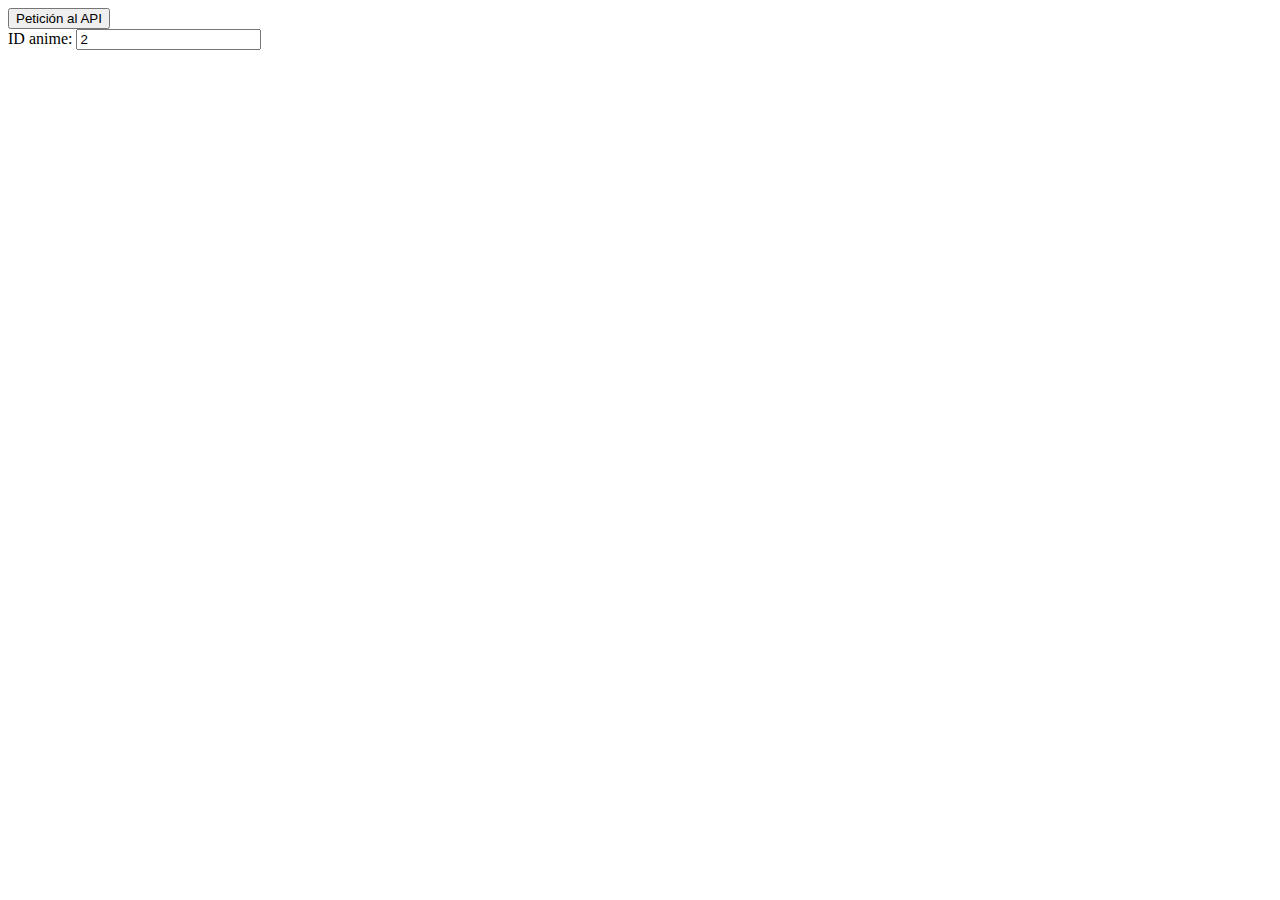
<file: Proyectos/Proyecto 2/avance/index.html>
<!DOCTYPE html>
<html lang="en">
<head>
    <meta charset="UTF-8">
    <meta http-equiv="X-UA-Compatible" content="IE=edge">
    <meta name="viewport" content="width=device-width, initial-scale=1.0">
    <link href="https://cdn.jsdelivr.net/npm/bootstrap@5.2.2/dist/css/bootstrap.min.css" rel="stylesheet" integrity="sha384-Zenh87qX5JnK2Jl0vWa8Ck2rdkQ2Bzep5IDxbcnCeuOxjzrPF/et3URy9Bv1WTRi" crossorigin="anonymous">
    
    <title>avance proyecto</title>
</head>
<body>
    <button id="cargar" type="button" class="btn btn-secondary">Petición al API</button>
    <div>
        ID anime: <input id="id_anime" type="text" name="id_anime" value="2">
    </div>

    <div id="respuesta" class="container"></div>

    <script src="scripts/aplication.js" type="text/javascript"></script>
    <link rel="stylesheet" href="css/style.css" >
</body>
</html>
</file>
<file: Proyectos/Proyecto 2/avance/css/style.css>
#cargar{
    text-align: center;
}
p{
    text-align: justify;
}

img {
    border-radius: 50px;
}
</file>
